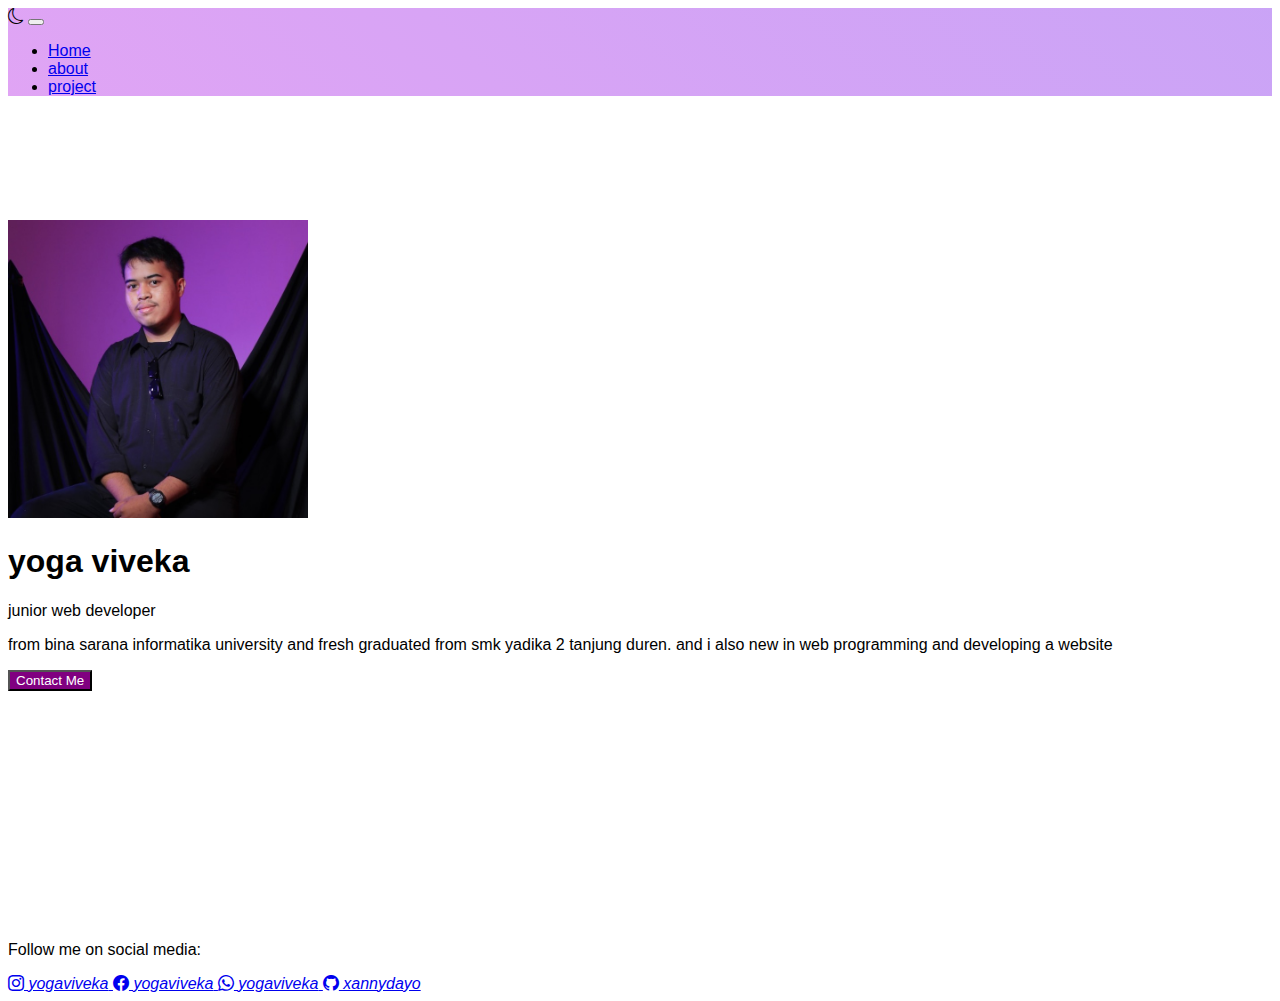
<file: portfolio yoga fix/index.html>
<!DOCTYPE html>
  <html lang="en">
    <head>
      <meta charset="UTF-8" />
      <meta
        name="viewport"
        content="width=device-width, initial-scale=1.0"
      />
      <title>portfolio | yoga</title>
      <link
        href="https://cdn.jsdelivr.net/npm/bootstrap@5.3.2/dist/css/bootstrap.min.css"
        rel="stylesheet"
        integrity="sha384-T3c6CoIi6uLrA9TneNEoa7RxnatzjcDSCmG1MXxSR1GAsXEV/Dwwykc2MPK8M2HN"
        crossorigin="anonymous"
      />
      <link
        href="https://cdn.jsdelivr.net/npm/bootstrap@5.3.2/dist/css/bootstrap.min.css"
        rel="stylesheet"
        integrity="sha384-rjG2DGTHp1I5Jzwnw8RWN5fJwldNfbtNwK5T5l2JZJtFpVe5G2zp5zOOlnj6g4G9"
        crossorigin="anonymous"
      />

      <!-- icon -->
      <link
        rel="stylesheet"
        href="https://cdn.jsdelivr.net/npm/bootstrap-icons@1.11.1/font/bootstrap-icons.css"
      />
      <!-- Bootstrap Icons CSS -->
      <link
        href="https://cdn.jsdelivr.net/npm/bootstrap-icons@1.17.0/font/bootstrap-icons.css"
        rel="stylesheet"
      />
      <!-- Add your other stylesheets or libraries here -->

      <!-- cssku -->
      <link
        rel="stylesheet"
        href="style.css"
      />
    </head>

    <body>
      <!-- navbar -->
      <nav class="navbar navbar-expand-lg bg-body-tertiary shadow-sm">
        <div class="container">
          <a
            class="navbar-brand text-capitalize bi bi-moon h4 text-dark dark-mode-icon"
            onclick="darkmode()"
          ></a>

          <!-- navbar -->
          <button
            class="navbar-toggler"
            type="button"
            data-bs-toggle="collapse"
            data-bs-target="#navbarNav"
            aria-controls="navbarNav"
            aria-expanded="false"
            aria-label="Toggle navigation"
          >
            <span class="navbar-toggler-icon"></span>
          </button>
          <div
            class="collapse navbar-collapse"
            id="navbarNav"
          >
            <ul class="navbar-nav ms-auto">
              <li class="nav-item">
                <a
                  class="nav-link active"
                  aria-current="page"
                  href="index.html"
                  >Home</a
                >
              </li>
              <li class="nav-item">
                <a
                  class="nav-link"
                  href="abt.html"
                  >about</a
                >
              </li>
              <li class="nav-item">
                <a
                  class="nav-link"
                  href="project.html"
                  >project</a
                >
              </li>
            </ul>
          </div>
        </div>
      </nav>
      <!-- navbar end -->
      <br />
      <br />
      <br />
      <br />
      <br />
      <br />
      <!-- jumbotron -->
      <main role="main">
        <div class="jumbotron mt-5 mx-auto">
          <div class="container">
            <div class="row align-items-center">
              <!-- Column for Image (Moved to the right) -->
              <div class="col-md-6">
                <img
                  src="gambar.jpg"
                  alt="Yoga Viveka"
                  width="300px"
                  class="rounded-circle img-thumbnail bg-dark"
                />
              </div>
      
              <!-- Column for Text (Moved to the left) -->
              <div class="col-md-6">
                <h1 class="display-4 text-capitalize mb-4">yoga viveka</h1>
                <p class="lead text-capitalize mb-4">junior web developer</p>
                <p class="lead text-capitalize mb-4">from bina sarana informatika university and fresh graduated from smk yadika 2 tanjung duren. and i also new in web programming and developing a website</p>
                <button class="btn btn-lg btn-purple">Contact Me</button>
              </div>
            </div>
          </div>
        </div>
      </main>
      
      <!-- jumbotron end -->
      <br />
      <br />
      <br />
      <br />
      <br />
      <br />
      <br />
      <br />
      <br />
      <br />
      <br />
      <br />
      <br />

      <!-- footer -->
      <footer class="bg-dark text-light text-center py-3">
        <div class="container text-decoration-none">
          <div class="row">
            <div class="col-md-12">
              <p class="mb-0">Follow me on social media:</p>
              <div class="social-links mt-2">
                <!-- Instagram -->
                <a
                  href="https://www.instagram.com/yogaviveka/"
                  target="_blank"
                  class="text-light mx-2 text-decoration-none"
                >
                  <i class="bi bi-instagram"> yogaviveka</i>
                </a>
                <!-- Facebook -->
                <a
                  href="https://www.facebook.com/yogaviveka/"
                  target="_blank"
                  class="text-light mx-2 text-decoration-none"
                >
                  <i class="bi bi-facebook"> yogaviveka</i>
                </a>
                <!-- WhatsApp -->
                <a
                  href="https://wa.me/+6288225753457"
                  target="_blank"
                  class="text-light mx-2 text-decoration-none"
                >
                  <i class="bi bi-whatsapp"> yogaviveka</i>
                </a>
                <!-- GitHub -->
                <a
                  href="https://github.com/xannydayo/"
                  target="_blank"
                  class="text-light mx-2 text-decoration-none"
                >
                  <i class="bi bi-github"> xannydayo</i>
                </a>
              </div>
            </div>
          </div>
        </div>
      </footer>
      <!-- footer end -->
      <script>
        let body = document.body;

        const darklimit = 5;
        let darkcounter = 0;

        function darkmode() {
          darkcounter = +1;
          if (darkcounter == darklimit) {
            console.log('abis cuy');
            return;
          }
          console.log('halo cuy', (darkcounter = 5));
          body.classList.toggle('dark');
        }
      </script>
      <!-- <script>
          let body = document.body;
    
          const lightlimit = 5;
          let lightcounter = 0;
    
          function lightmode() {
            lightcounter = +1;
            if (lightcounter == lightlimit) {
              console.log('abis cuy');
              return;
            }
            console.log('halo cuy', (lightcounter = 5));
            body.classList.toggle('light');
          }
        </script> -->
      <script src="https://code.jquery.com/jquery-3.5.1.slim.min.js"></script>
      <script src="https://cdn.jsdelivr.net/npm/@popperjs/core@2.11.6/dist/umd/popper.min.js"></script>
      <script src="https://stackpath.bootstrapcdn.com/bootstrap/4.5.2/js/bootstrap.min.js"></script>
    </body>
  </html>
</file>
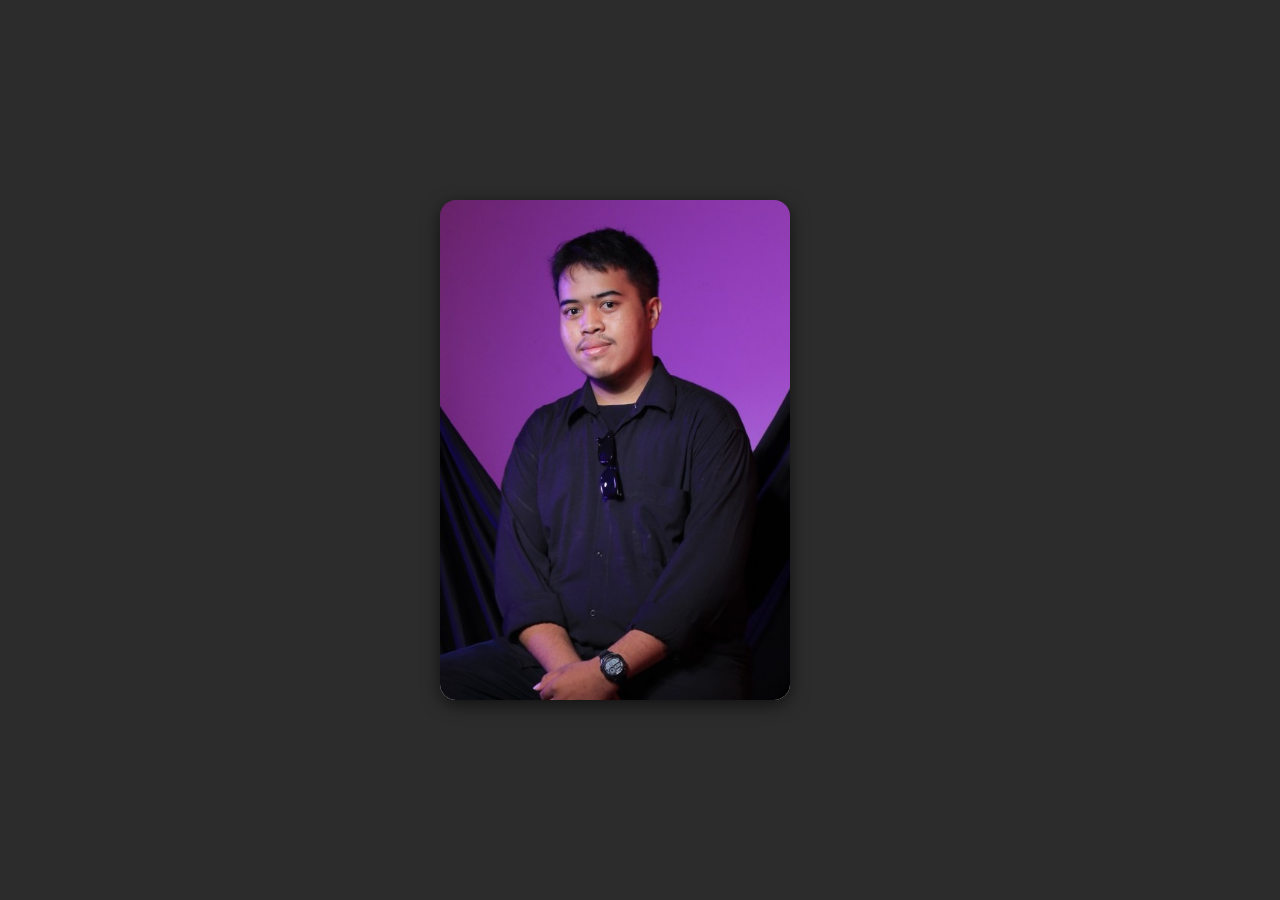
<file: portfolio yoga fix/abt.html>
<!DOCTYPE html>
<html>
  <head>
    <meta charset="utf-8" />
    <title>Profile Card</title>
    <meta
      name="viewport"
      content="width=device-width, initial-scale=1.0"
    />
    <link
      rel="preconnect"
      href="https://fonts.googleapis.com"
    />
    <link
      rel="preconnect"
      href="https://fonts.gstatic.com"
      crossorigin
    />
    <link
      href="https://fonts.googleapis.com/css2?family=Red+Hat+Display:wght@500&display=swap"
      rel="stylesheet"
    />
    <link
      rel="stylesheet"
      href="about.css"
    />
  </head>
  <body>
    <div class="container">
      <div class="profile-wrapper">
        <div class="profile">
          <div class="profile-image">
            <img
              src="gambar.jpg"
              alt="Profile"
            />
          </div>
          <ul class="social-icons">
            <li>
              <a
                href="#instagram"
                title="Instagram"
              >
                <svg
                  xmlns="http://www.w3.org/2000/svg"
                  width="24"
                  height="24"
                  viewBox="0 0 24 24"
                  fill="none"
                  stroke="currentColor"
                  stroke-width="2"
                  stroke-linecap="round"
                  stroke-linejoin="round"
                >
                  <rect
                    x="2"
                    y="2"
                    width="20"
                    height="20"
                    rx="5"
                    ry="5"
                  ></rect>
                  <path d="M16 11.37A4 4 0 1 1 12.63 8 4 4 0 0 1 16 11.37z"></path>
                  <line
                    x1="17.5"
                    y1="6.5"
                    x2="17.51"
                    y2="6.5"
                  ></line>
                </svg>
              </a>
            </li>
            <li>
              <a
                href="#twitter"
                title="Twitter"
              >
                <svg
                  xmlns="http://www.w3.org/2000/svg"
                  width="24"
                  height="24"
                  viewBox="0 0 24 24"
                  fill="none"
                  stroke="currentColor"
                  stroke-width="2"
                  stroke-linecap="round"
                  stroke-linejoin="round"
                  class="feather feather-twitter"
                >
                  <path
                    d="M23 3a10.9 10.9 0 0 1-3.14 1.53 4.48 4.48 0 0 0-7.86 3v1A10.66 
                                10.66 0 0 1 3 4s-4 9 5 13a11.64 11.64 0 0 1-7 2c9 5 20 0 20-11.5a4.5
                                4.5 0 0 0-.08-.83A7.72 7.72 0 0 0 23 3z"
                  ></path>
                </svg>
              </a>
            </li>
            <li>
                <a href="#threads" title="Threads">
                    <svg xmlns="http://www.w3.org/2000/svg" width="24" height="24"
                         viewBox="0 0 24 24" stroke-width="2" stroke="currentColor" 
                         fill="none" stroke-linecap="round" stroke-linejoin="round"
                    >
                        <path stroke="none" d="M0 0h24v24H0z" fill="none"></path>
                        <path d="M19 7.5c-1.333 -3 -3.667 -4.5 -7 -4.5c-5 0 -8 2.5 -8 9s3.5 9 8 9s7 -3 7
                                -5s-1 -5 -7 -5c-2.5 0 -3 1.25 -3 2.5c0 1.5 1 2.5 2.5 2.5c2.5 0 3.5 -1.5 
                                3.5 -5s-2 -4 -3 -4s-1.833 .333 -2.5 1"
                        >
                        </path>
                     </svg>
                </a>
            </li>
            <li>
                <a href="#linkedin" title="Linkedin">
                    <svg xmlns="http://www.w3.org/2000/svg" width="24" height="24" 
                         viewBox="0 0 24 24" stroke-width="2" stroke="currentColor"
                         fill="none" stroke-linecap="round" stroke-linejoin="round"
                    >
                        <path stroke="none" d="M0 0h24v24H0z" fill="none"></path>
                        <path d="M4 4m0 2a2 2 0 0 1 2 -2h12a2 2 0 0 1 2 2v12a2 2 0 0 1 -2 2h-12a2 
                                 2 0 0 1 -2 -2z">
                        </path>
                        <path d="M8 11l0 5"></path>
                        <path d="M8 8l0 .01"></path>
                        <path d="M12 16l0 -5"></path>
                        <path d="M16 16v-3a2 2 0 0 0 -4 0"></path>
                     </svg>
                </a>
            </li>
          </ul>
          <div class="profile-name">
            <h2>Yoga Viveka</h2>
            <div class="profile-bio">I'm a Junior web developer and also new to programming, i have skill in <em>python</em> and <em>Laravel </em> and <em>JavaScript</em></div>
          </div>
        </div>
      </div>
    </div>
  </body>
</html>
</file>
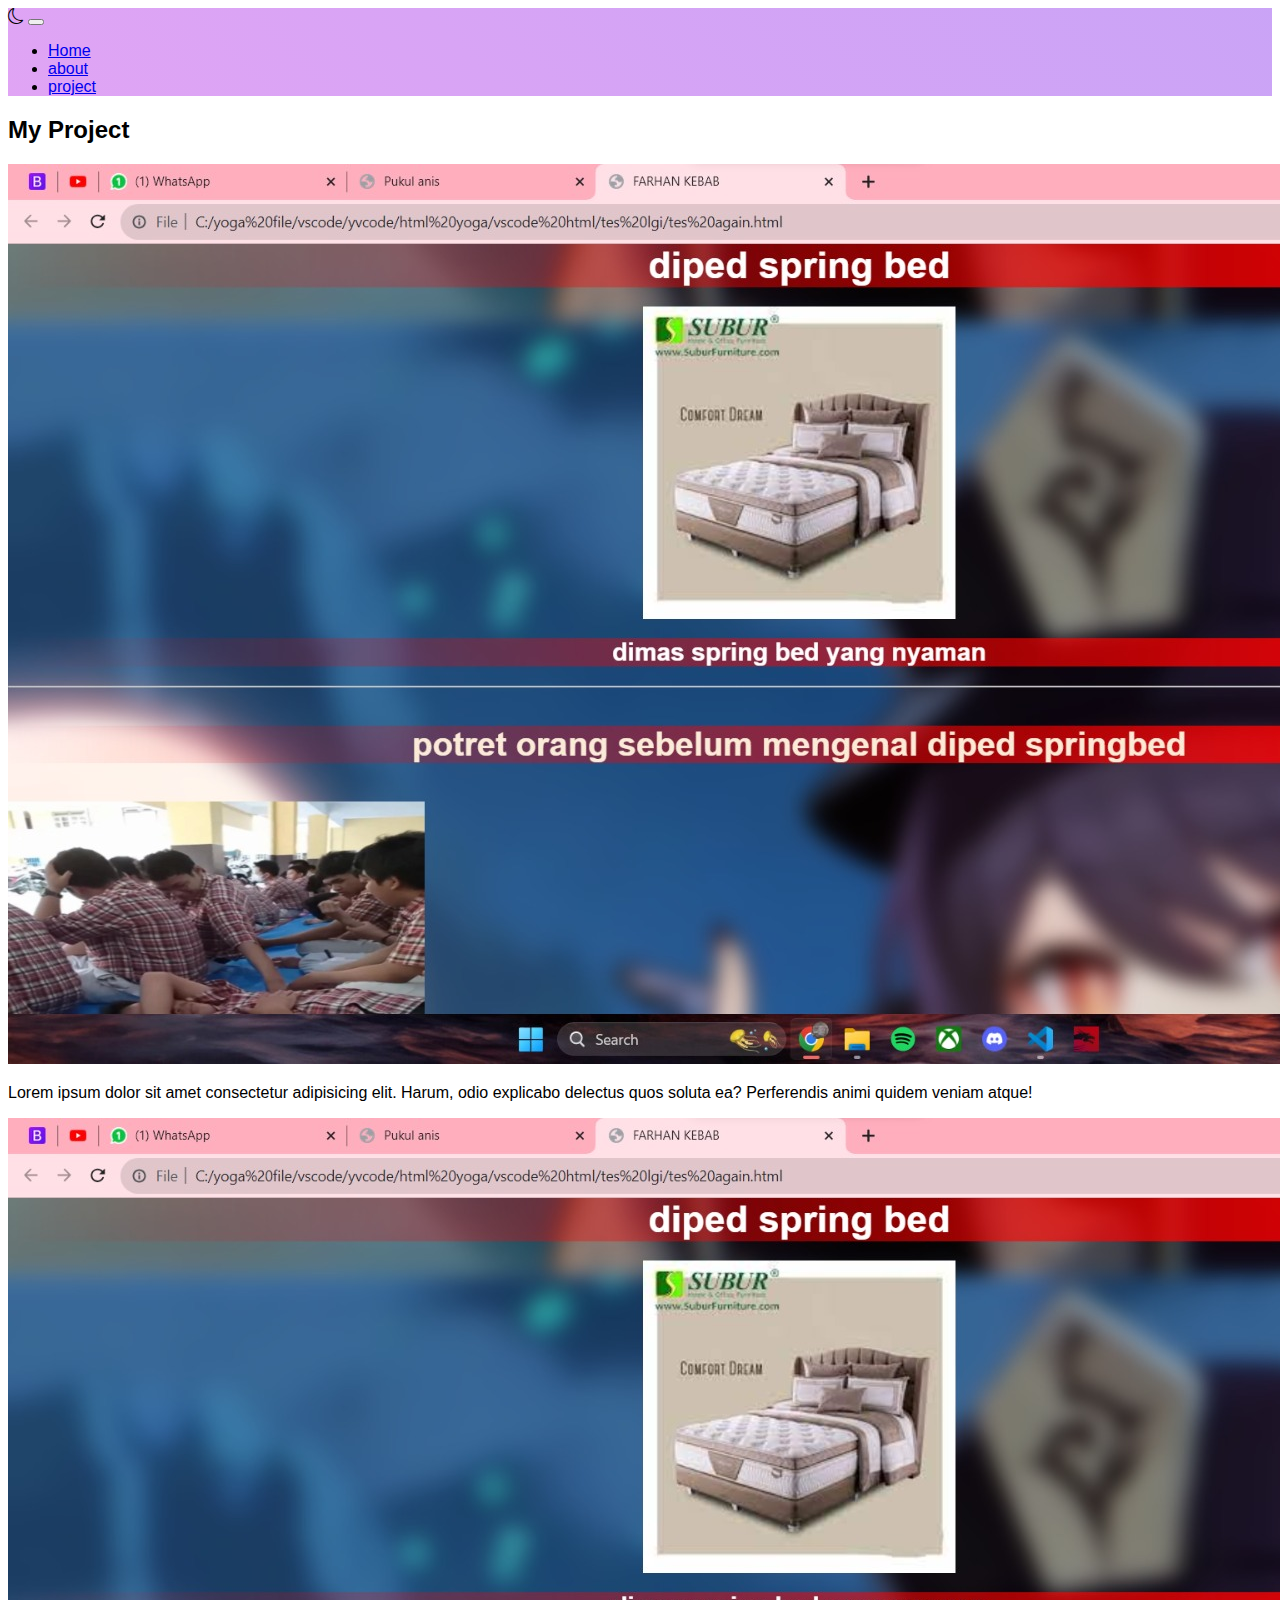
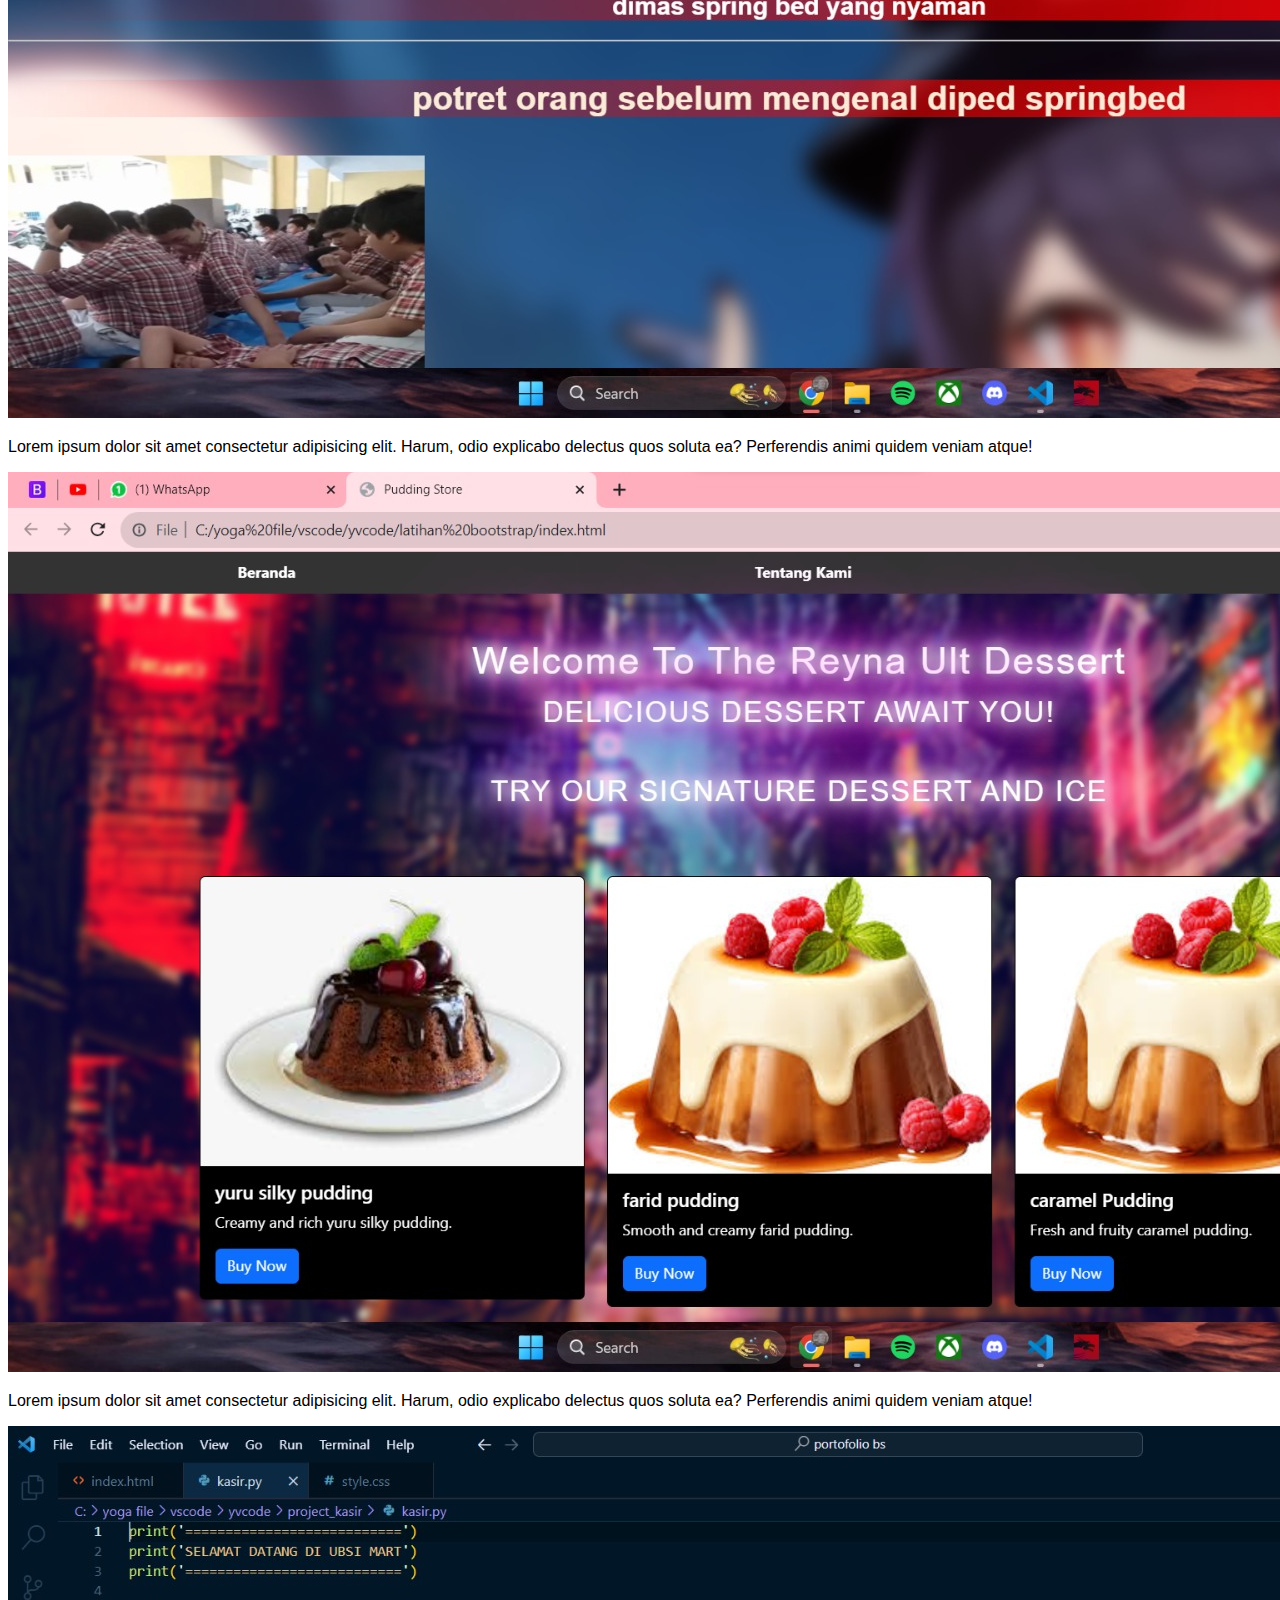
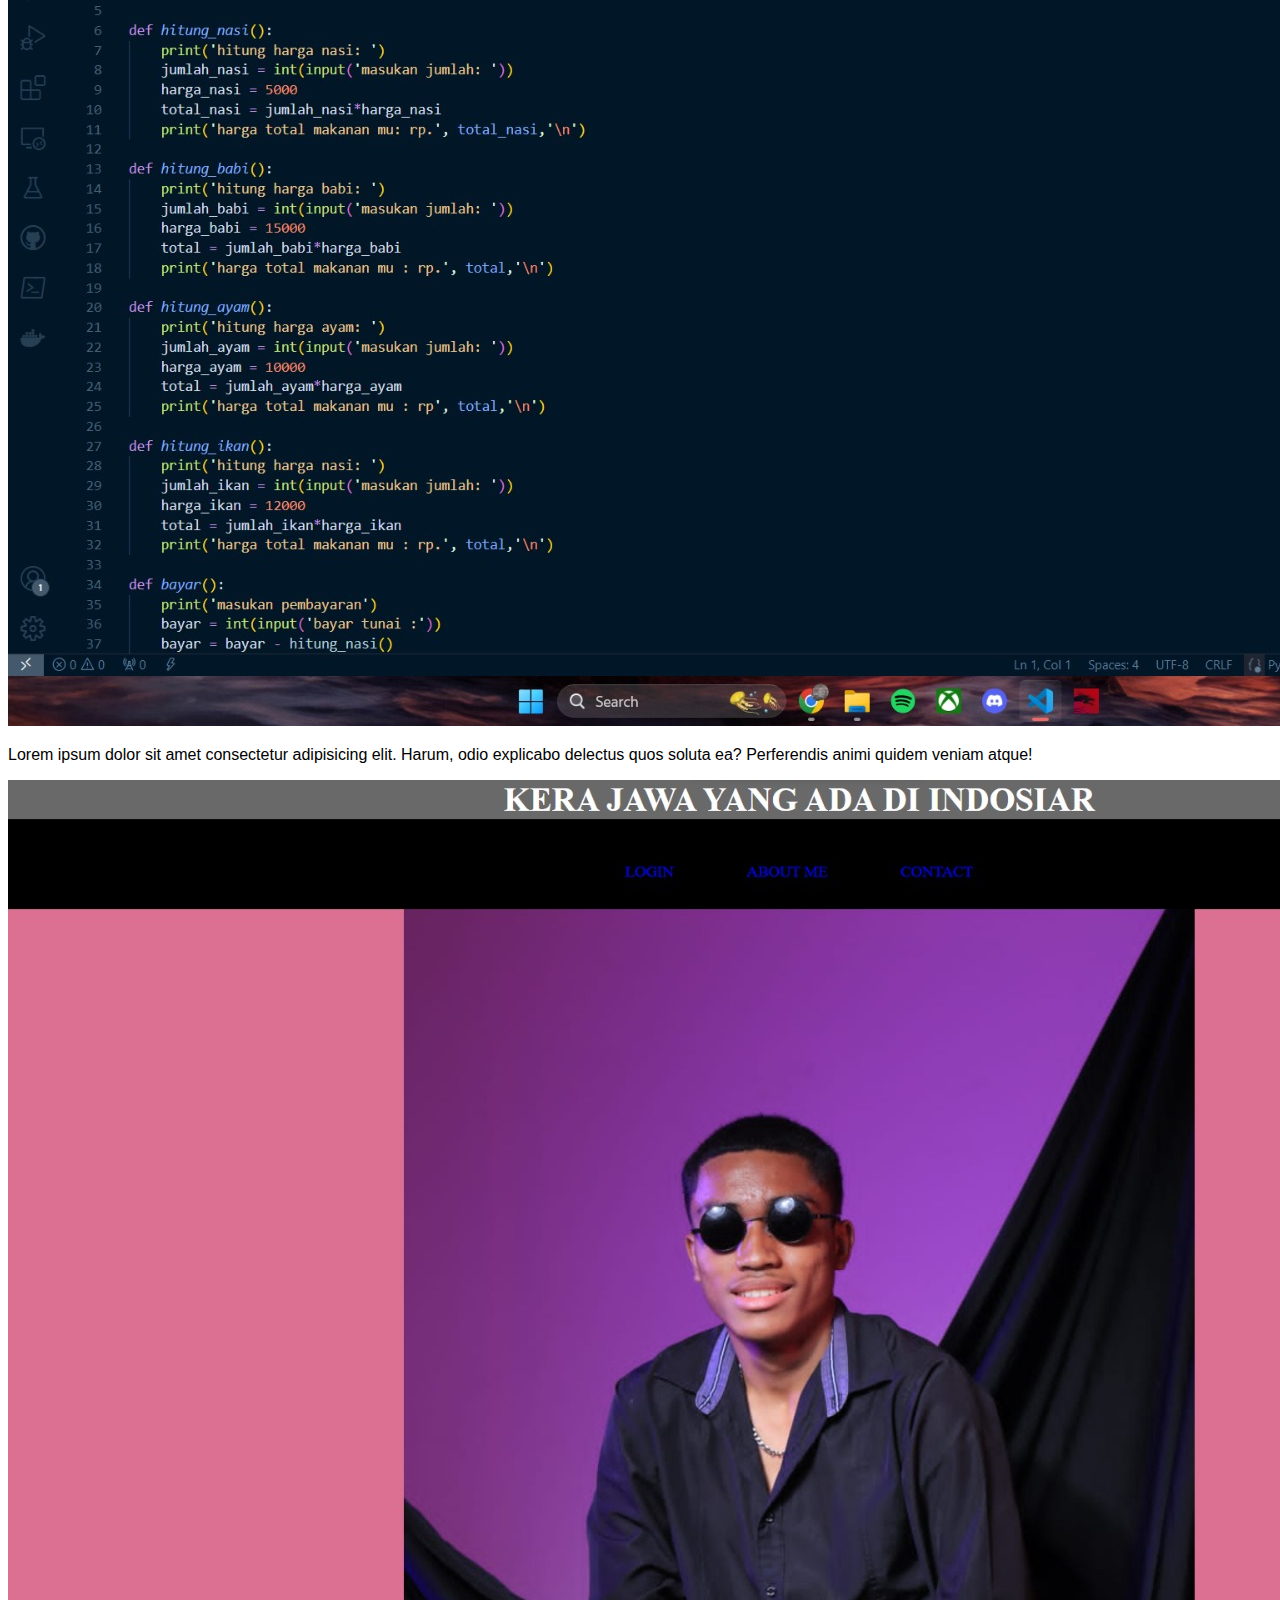
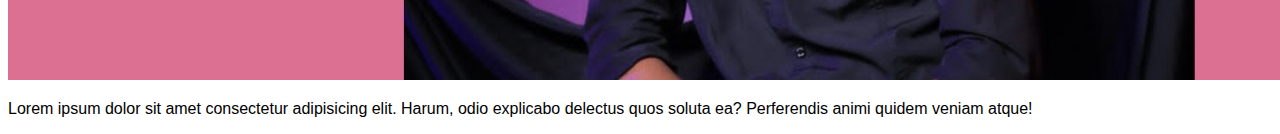
<file: portfolio yoga fix/project.html>
<!DOCTYPE html>
<html lang="en">
<head>
    <meta charset="UTF-8">
    <meta name="viewport" content="width=device-width, initial-scale=1.0">
    <title>Document</title>
    <link
    href="https://cdn.jsdelivr.net/npm/bootstrap@5.3.2/dist/css/bootstrap.min.css"
    rel="stylesheet"
    integrity="sha384-T3c6CoIi6uLrA9TneNEoa7RxnatzjcDSCmG1MXxSR1GAsXEV/Dwwykc2MPK8M2HN"
    crossorigin="anonymous"
  />
  <!-- icon -->
  <link
    rel="stylesheet"
    href="https://cdn.jsdelivr.net/npm/bootstrap-icons@1.11.1/font/bootstrap-icons.css"
  />

  <!-- cssku -->
  <link
    rel="stylesheet"
    href="style.css"
  />
  <!-- css end -->
  <style>
    .card {
      transition: transform 0.3s ease;
    }

    .card:hover {
      transform: scale(1.05);
    }
  </style>
</head>
<body>
  <!-- navbar -->
  <nav class="navbar navbar-expand-lg bg-body-tertiary shadow-sm">
    <div class="container">
      <a
        class="navbar-brand text-capitalize bi bi-moon h4 text-dark dark-mode-icon"
        onclick="darkmode()"
      ></a>

      <!-- navbar -->
      <button
        class="navbar-toggler"
        type="button"
        data-bs-toggle="collapse"
        data-bs-target="#navbarNav"
        aria-controls="navbarNav"
        aria-expanded="false"
        aria-label="Toggle navigation"
      >
        <span class="navbar-toggler-icon"></span>
      </button>
      <div
        class="collapse navbar-collapse"
        id="navbarNav"
      >
        <ul class="navbar-nav ms-auto">
          <li class="nav-item">
            <a
              class="nav-link active"
              aria-current="page"
              href="index.html"
              >Home</a
            >
          </li>
          <li class="nav-item">
            <a
              class="nav-link"
              href="abt.html"
              >about</a
            >
          </li>
          <li class="nav-item">
            <a
              class="nav-link"
              href="project.html"
              >project</a
            >
          </li>
        </ul>
      </div>
    </div>
  </nav>
  <!-- navbar end -->
    <!-- project -->
    <section
      id="project"
      class="project-section"
    >
      <div class="container">
        <div class="row text-center mt-4">
          <div class="col mb-3 mt-4">
            <h2>My Project</h2>
          </div>
        </div>
        <div class="row justify-content-center">
          <div class="col-md-4 mb-3">
            <div class="card">
              <img
                src="img/udin (3).jpeg"
                class="card-img-top"
                alt="project 1"
              />
              <div class="card-body">
                <p class="card-text text-center">Lorem ipsum dolor sit amet consectetur adipisicing elit. Harum, odio explicabo delectus quos soluta ea? Perferendis animi quidem veniam atque!</p>
              </div>
            </div>
          </div>
          <div class="col-md-4 mb-3">
            <div class="card">
              <img
                src="img/udin (3).jpeg"
                class="card-img-top"
                alt="project 1"
              />
              <div class="card-body">
                <p class="card-text text-center">Lorem ipsum dolor sit amet consectetur adipisicing elit. Harum, odio explicabo delectus quos soluta ea? Perferendis animi quidem veniam atque!</p>
              </div>
            </div>
          </div>
          <div class="col-md-4 mb-3">
            <div class="card">
              <img
                src="img/udin (2).jpeg"
                class="card-img-top"
                alt="project 1"
              />
              <div class="card-body">
                <p class="card-text text-center">Lorem ipsum dolor sit amet consectetur adipisicing elit. Harum, odio explicabo delectus quos soluta ea? Perferendis animi quidem veniam atque!</p>
              </div>
            </div>
          </div>
          <div class="col-md-4 mb-3">
            <div class="card">
              <img
                src="img/udin (1).jpeg"
                class="card-img-top"
                alt="project 1"
              />
              <div class="card-body">
                <p class="card-text text-center">Lorem ipsum dolor sit amet consectetur adipisicing elit. Harum, odio explicabo delectus quos soluta ea? Perferendis animi quidem veniam atque!</p>
              </div>
            </div>
          </div>
          <div class="col-md-4 mb-3">
            <div class="card">
              <img
                src="img/udin (5).jpeg"
                class="card-img-top"
                alt="project 1"
              />
              <div class="card-body">
                <p class="card-text text-center">Lorem ipsum dolor sit amet consectetur adipisicing elit. Harum, odio explicabo delectus quos soluta ea? Perferendis animi quidem veniam atque!</p>
              </div>
            </div>
          </div>
        </div>
      </div>
    <!-- project end -->
    <script>
      let body = document.body;

      const darklimit = 5;
      let darkcounter = 0;

      function darkmode() {
        darkcounter = +1;
        if (darkcounter == darklimit) {
          console.log('abis cuy');
          return;
        }
        console.log('halo cuy', (darkcounter = 5));
        body.classList.toggle('dark');
      }
    </script>
</body>
</html>
</file>
<file: portfolio yoga fix/style.css>
/* style.css */
body {
  font-family: Arial, Helvetica, sans-serif;
  background-color: white;
  color: black;
}


.dark {
  background-color: black;
  color: white;
  cursor: pointer;
}

@keyframes backgroundAnimation {
  0% {
    background-position: 0% 0%;
  }
  100% {
    background-position: 100% 100%;
  }
}

.navbar {
  background: linear-gradient(45deg, #fca5f2, #b5a3f8) fixed;
  background-size: 200% 200%;
  animation: backgroundAnimation 10s ease infinite;
}

/* Add custom style for the purple button */
.btn-purple {
  background-color: #800080; /* Purple color */
  color: #fff; /* White text color */
}

/* Add hover effect for the purple button */
.btn-purple:hover {
  background-color: #600060; /* Darker purple color on hover */
}
</file>
<file: portfolio yoga fix/about.css>
:root {
    --background: #2C2C2C;
}

* {
    margin: 0;
    padding: 0;
    box-sizing: border-box;  
}


body {
    background-color: var(--background);
    display: grid;
    height: 100vh;
    margin: 0px;
    font-size: 16px;
    font-family: 'Red Hat Display', sans-serif;
}

.container {
    margin: auto;
} 
  
.profile-wrapper {
    width: 400px;
    height: 500px;
    position: relative;
}

.profile {
    display: flex;
    flex-direction: column;
    align-items: center;
    position: relative;
    overflow: hidden;
    width: 350px;
    height: 500px;
    border-radius: 16px;
    overflow: hidden;
    box-shadow: 0 5px 18px rgba(0, 0, 0, 0.6);
    cursor: pointer;
    transition: 0.5s;
}
 
.profile .profile-image {
    position: absolute;
    top: 0px;
    left: 0px;
    width: 100%;
    height: 100%;
    z-index: 2;
    background-color: var(--background);
    transition: .5s;
}

.profile-image img {
    height: 100%;
    width: 100%;
    object-fit: cover;
}

.profile:hover img {
    opacity: 0.4;
    transition: .5s;
}

.profile:hover .profile-image {
    transform: translateY(-104px);
    transition: all .9s;
}

.profile:hover .profile-bio {
    opacity: 0.9; 
}

.social-icons {
    position: absolute;
    display: flex;
    gap: 12px;
    z-index: 3;
    bottom: 164px;
}
  
.social-icons li {
    list-style: none;
}

.social-icons li a {
    position: relative;
    display: block;
    display: grid;
    place-items: center;
    background: #fff;
    font-size: 23px;
    font-weight: bold;
    width: 40px;
    height: 40px;
    border: 1px solid #CDCDCD;
    border-radius: 8px;
    transition: .2s;
    transform: translateY(32px);
    opacity: 0;
}

.social-icons li a:hover {
    background: var(--background);
    transition: .2s;
}

.social-icons li a svg {
    color: var(--background);
    transition: .2s;
}

.social-icons li a:hover svg {
    color: white;
    transition: 0.8s;
    transform: rotateY(360deg);
}

.profile:hover .social-icons li a {
    opacity: 1; 
}

.profile:hover li:nth-child(1) a {
    transition-delay: 0.1s;
}

.profile:hover li:nth-child(2) a {
    transition-delay: 0.2s;
}

.profile:hover li:nth-child(3) a {
    transition-delay: 0.3s;
}

.profile:hover li:nth-child(4) a {
    transition-delay: 0.4s;
}

.profile-name {
    position: absolute;
    bottom: 0;
    left: 0;
    z-index: 4;
    width: 100%;
    height: 114px;
    padding: 12px 14px;
    z-index: 1;
    color: #333;
    background-color: #fff;
    text-align: left;
}

.profile:hover .profile-name {
    background-color: #fff;
}

.profile-name h2 {
    margin-bottom: 8px;
}
</file>
